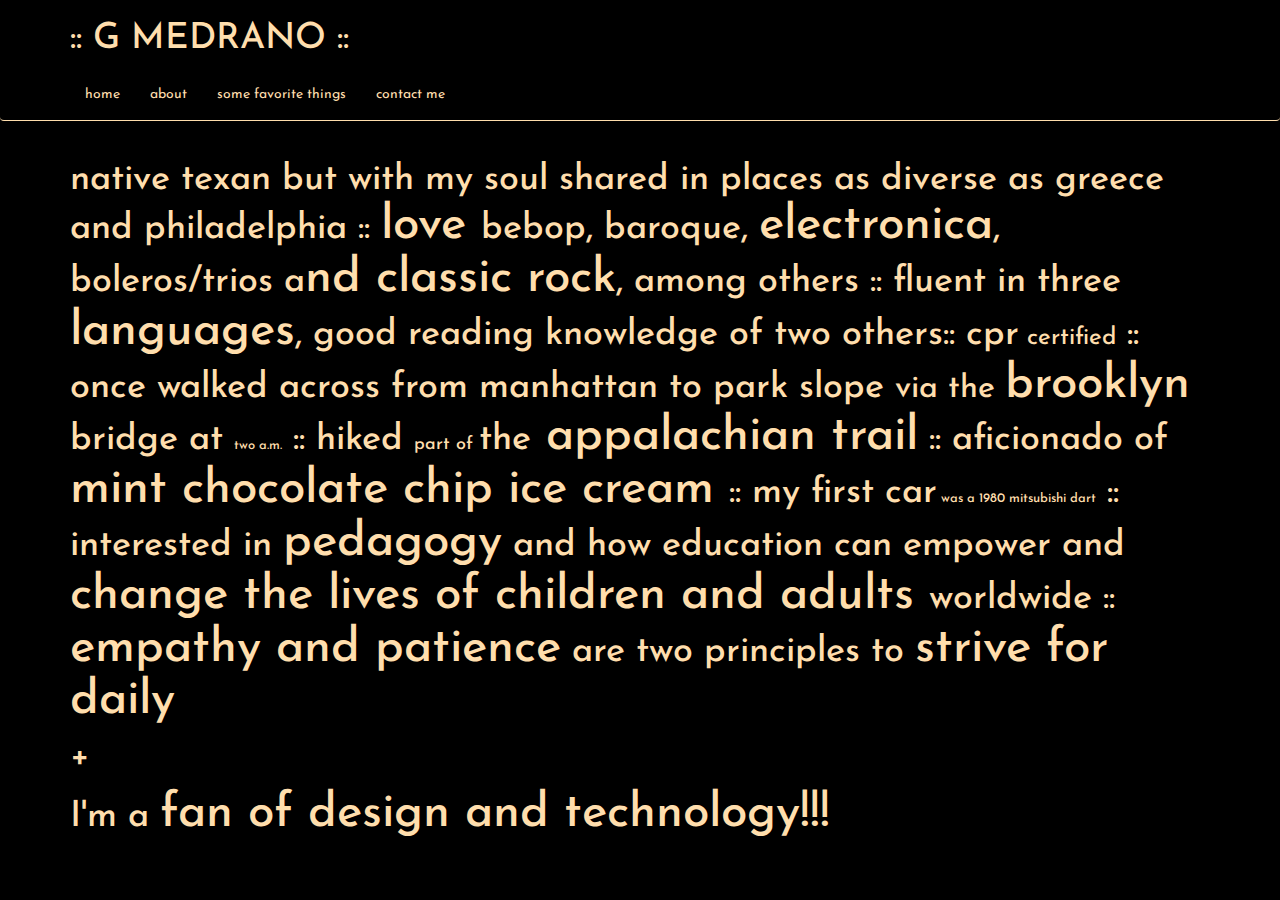
<file: about.html>
<!DOCTYPE html>
<html class="full" lang="en">
<head>
   <meta charset="utf-8">
   <meta http-equiv="X-UA-Compatible" content="IE=edge">
   <meta name="viewport" content="width=device-width, initial-scale=1.0">
   <meta name="description" content="GMEDRANO WEBSITE">
   <title>:: ABOUT ::</title>
   <!--CSS and CDN below -->
   <link rel="stylesheet" href="//netdna.bootstrapcdn.com/font-awesome/4.0.3/css/font-awesome.min.css">
   <link rel="stylesheet" href="//netdna.bootstrapcdn.com/bootstrap/3.1.0/css/bootstrap.min.css">
   <link rel="stylesheet" type="text/css" href="style.css">
   <link href='http://fonts.googleapis.com/css?family=Josefin+Sans' rel='stylesheet' type='text/css'>
</head>
<body>
<div class="navbar navbar-custom navbar-default">
   <div class="container">
      <ul class="nav navbar-default navbar-nav">
         <h1>:: G MEDRANO ::</h1>
         <li><a href="index.html">home</a></li>
         <li><a>about</a></li>
         <li><a href="favorites.html">some favorite things</a></li>
         <li><a href="contact.html">contact me</a></li>
      </ul>
   </div>
</div>
<div class="main container">
   <main>
      <h1>
         <p>native texan but <size="+5">with my soul shared</font> in places as diverse as greece
            and philadelphia :: <font size="+7">love </font>bebop, baroque, <font size="+5">electronica</font>,
            boleros/trios a<font size="+5">n<font size="+7">d</font> classic rock</font>,
            among others :: fluent in three <font size="+6">languages</font>, good reading
            knowledge of two others:: cpr<font size="+2"> certified</font> :: once walked
            across from manhattan to park slope <font size="+3">via the <font size="+5">brooklyn</font>
            </font>bridge at <font size="2">two a.m.</font> :: hiked <font size="+1">part
               of </font>the<font size="+7"> appalachian trail</font> :: aficionado of <font size="+5">mint
               chocolate chip ice cream </font>:: my first car<font size="2"> was a 1980
               mitsubishi dart</font> :: interested in <font size="+4">pedagogy</font> and
            how education can empower and <font size="+5">change the lives of children
               and adults </font>worldwide :: <font size="+4">empathy and patience</font>
            are two principles to <font size="+4">strive for daily</font></font></font></p>
         <p>+</p>
         <p>I'm a <font size="+4">fan of design and technology!!!</h1>
   </main>
</div>
</body>
<script>
   (function(i,s,o,g,r,a,m){i['GoogleAnalyticsObject']=r;i[r]=i[r]||function(){
      (i[r].q=i[r].q||[]).push(arguments)},i[r].l=1*new Date();a=s.createElement(o),
      m=s.getElementsByTagName(o)[0];a.async=1;a.src=g;m.parentNode.insertBefore(a,m)
   })(window,document,'script','//www.google-analytics.com/analytics.js','ga');

   ga('create', 'UA-57708317-1', 'auto');
   ga('send', 'pageview');

</script>
</html>
</file>
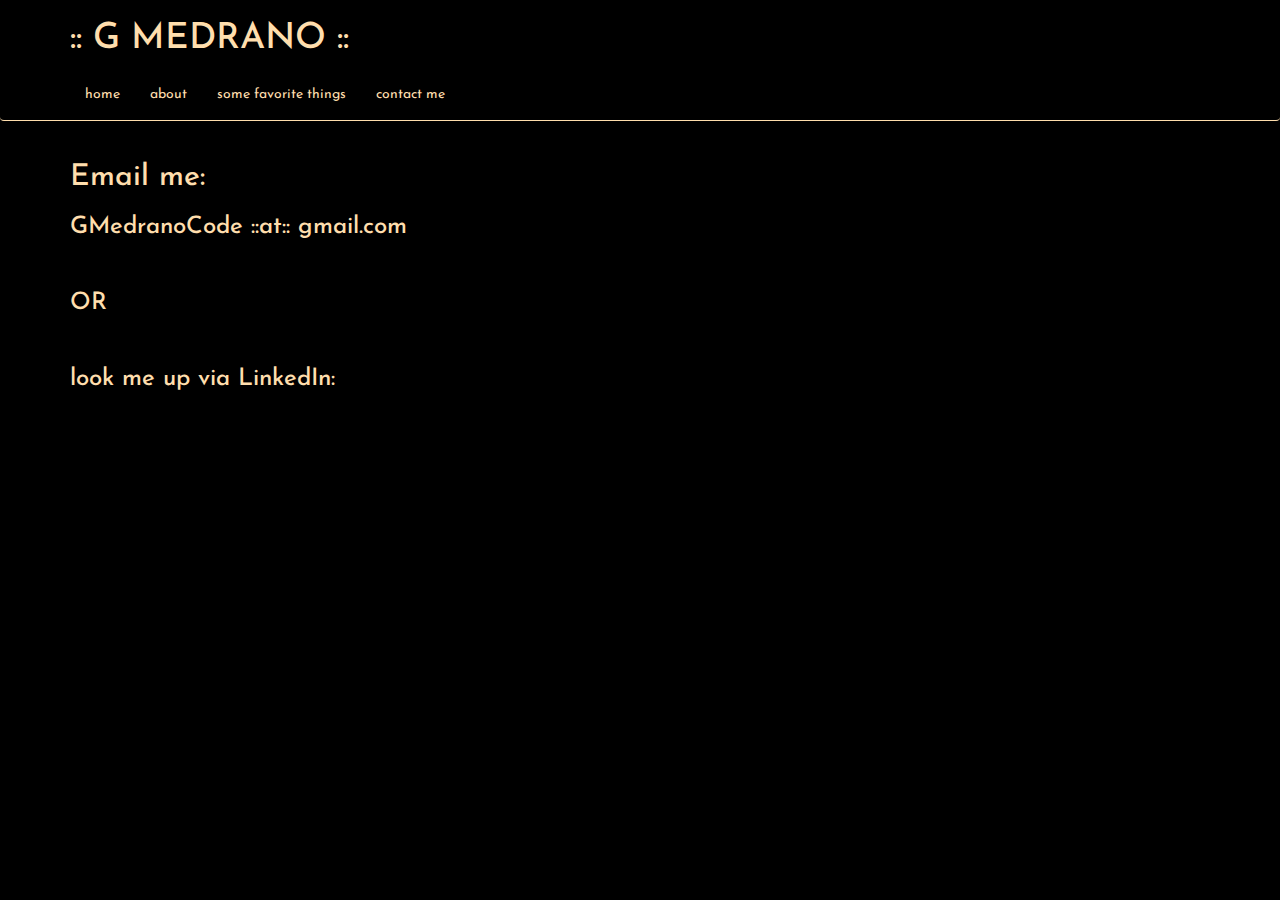
<file: contact.html>
<!DOCTYPE html>
<html class="full" lang="en">
<head>
   <meta charset="utf-8">
   <meta http-equiv="X-UA-Compatible" content="IE=edge">
   <meta name="viewport" content="width=device-width, initial-scale=1.0">
   <meta name="description" content="GMEDRANO WEBSITE">
   <title>:: CONTACT ::</title>

   <!--CSS and CDN below -->
   <link rel="stylesheet" href="//netdna.bootstrapcdn.com/font-awesome/4.0.3/css/font-awesome.min.css">
   <link rel="stylesheet" href="//netdna.bootstrapcdn.com/bootstrap/3.1.0/css/bootstrap.min.css">
   <link rel="stylesheet" type="text/css" href="style.css">
   <link href='http://fonts.googleapis.com/css?family=Josefin+Sans' rel='stylesheet' type='text/css'>

   <!--Linked In JS-->
   <script src="//platform.linkedin.com/in.js" type="text/javascript"></script>
</head>
<body>
<div class="navbar navbar-custom navbar-default">
   <div class="container">
      <ul class="nav navbar-default navbar-nav">
         <h1>:: G MEDRANO ::</h1>
         <li><a href="index.html">home</a></li>
         <li><a href="about.html">about</a></li>
         <li><a href="favorites.html">some favorite things</a></li>
         <li><a>contact me</a></li>
      </ul>
   </div>
</div>
<div class="main container">
   <main>
      <h2><p> Email me: </p></h2>

         <p><h3>GMedranoCode  ::at::  gmail.com </h3></p>
         <p>&nbsp;</p>

            <p><h3>OR</h3></p>
            <p>&nbsp;</p>
            <p><h3>look me up via LinkedIn:</h3>
            <p>&nbsp;</p>
            <script type="IN/MemberProfile" data-id="https://www.linkedin.com/pub/gmedranocode/a7/166/8" data-format="click" data-text="GMedranoCode _"></p>
   </main>
</div>
<script>
   (function(i,s,o,g,r,a,m){i['GoogleAnalyticsObject']=r;i[r]=i[r]||function(){
  (i[r].q=i[r].q||[]).push(arguments)},i[r].l=1*new Date();a=s.createElement(o),
  m=s.getElementsByTagName(o)[0];a.async=1;a.src=g;m.parentNode.insertBefore(a,m)
  })(window,document,'script','//www.google-analytics.com/analytics.js','ga');
  ga('create', 'UA-57708317-1', 'auto');
  ga('send', 'pageview');
</script>
</html>
</file>
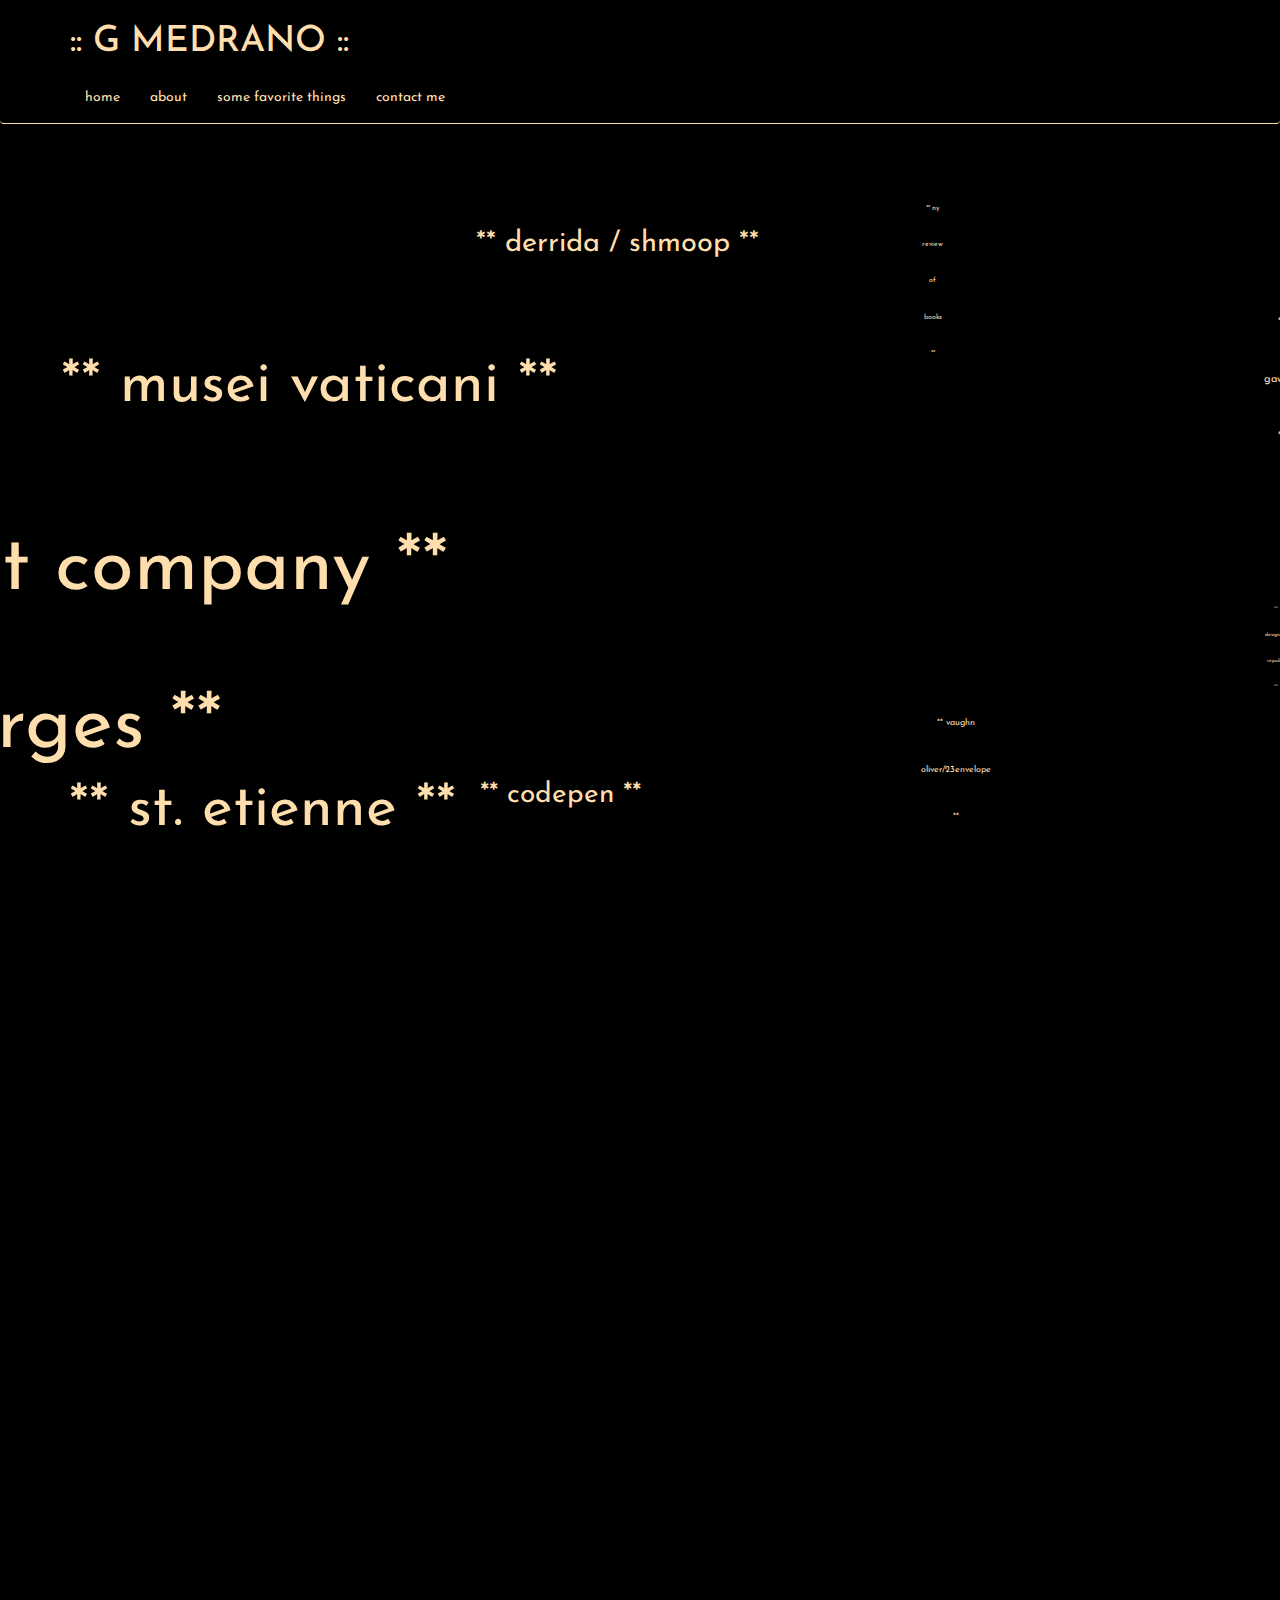
<file: favorites.html>
<!DOCTYPE html>
<html class="full" lang="en">
<head>
   <meta charset="utf-8">
   <meta http-equiv="X-UA-Compatible" content="IE=edge">
   <meta name="viewport" content="width=device-width, initial-scale=1.0">
   <meta name="description" content="GMEDRANO WEBSITE">
   <title>:: FAVORITES ::</title>
   <!--CSS and CDN below -->
   <link rel="stylesheet" href="//netdna.bootstrapcdn.com/font-awesome/4.0.3/css/font-awesome.min.css">
   <link rel="stylesheet" href="//netdna.bootstrapcdn.com/bootstrap/3.1.0/css/bootstrap.min.css">
   <link rel="stylesheet" type="text/css" href="style.css">
   <link href='http://fonts.googleapis.com/css?family=Josefin+Sans' rel='stylesheet' type='text/css'>
</head>
<body>
<div class="navbar navbar-custom navbar-default">
   <div class="container">
      <ul class="nav navbar-default navbar-nav">
         <h1><font face="Josefin Sans">:: G MEDRANO ::</font></h1>
         <li><a href="index.html">home</a></li>
         <li><a href="about.html">about</a></li>
         <li><a>some favorite things</a></li>
         <li><a href="contact.html">contact me</a></li>
      </ul>
   </div>
</div>
<div class="main container" data-respond>
   <main>
      <style>
         body {
            background:black;color: rgba(0, 0, 0, 0.10);
         }
         address {
            font-family:Josefin Sans, sans-serif, helvetica,
            sans-serif;font-style:italic;text-align:right;
         }
         #tagcloud {
            background:transparent;
            font:56px, Josefin Sans,sans-serif;
            height:400px;
            overflow: a ;
            position:relative;
            width:800px;
         }
         #tagcloud ul,#tagcloud li{
            list-style:none;
            margin:3em;
            padding:3em;
         }
         #tagcloud a{
            /* background:#FFF;
            border:1em? solid #FFF; */
            color:navajowhite;
            font-family:Josefin Sans, serif;
            left:75%;
            line-height:5.2em;
            margin:-0.19 0 0;
            padding:0 0.4em;
            position:absolute;
            text-align:center;
            text-decoration:none;
            top:50%;
         }
         #tagcloud a:hover {
            background:transparent;
            border:0px solid #00F;
            z-index:1000 !important;
         }
         .nav {
            background:none !important;
            border: 0;
            box-shadow:none !important;
            font-family:"Josefin Sans Linotype", "Book Antiqua", Josefin Sans, serif;
            color: navajowhite;
         }
         .navbar-default{
            background:none !important;
            border: 0;
            box-shadow:none !important;
            font-family:sanserif;
            color: navajowhite;
         }
         .navbar-default .navbar-nav>li>a,
         .navbar-default .navbar-nav>li>a:visited,
         .navbar-default .navbar-nav>li>a:focus {
            color: navajowhite;
         }
         .navbar-default .navbar-nav>li>a:hover {
            color: aqua;
         }
         .navbar {
            border-bottom: 1px solid navajowhite;
         }
      </style>
      </head>
      <body>
      <main>
         <div id="tagcloud" onmousemove="stepping = (event.clientY - container.offsetTop) / container.offsetHeight * 0.9 - 0.6;">
            <li><a href="http://www.brainpickings.org/2013/09/03/jorge-luis-borges-on-writing/">** borges **</a></li>
            </br>
            <li><a href="http://www.saintetienne.com/">** st. etienne **</a></li>
            </br>
            <li><a href="http://www.codepen.io/">** codepen **</a></li>
            </br>
            <li><a href="http://www.artbooks.de/v23/">** vaughn oliver/23envelope **</a></li>
            </br>
            <li><a href="http://designenvy.aiga.org/wipeout-the-designers-republic/">**  designer's republic **</a></li>
            </br>
            <li><a href="http://www.criterion.com/films/209-l-avventura">** l'avventura / criterion films **</a></li>
            </br>
            <li><a href="http://gawker.com/">** gawker **</a></li>
            </br>
            <li><a href="http://www.nybooks.com/">** ny  review  of  books **</a></li>
            </br>
            <li><a href="http://www.shmoop.com/derrida/">** derrida / shmoop **</a></li>
            </br>
            <li><a href="http://www.museivaticani.va/">** musei vaticani **</a></li>
            </br>
            <li><a href="http://www.fastcompany.com">** fast  company ** </a></li>
            </ul>
         </div>
         <script type="text/javascript">
            var a = -.03, b = 0.25, e;
            var offA = 1, stepping = .25;
            var container = document.getElementById("tagcloud");
            window.onload = function()
            {
               e = container.getElementsByTagName("A");
               for (var i = e.length - 1; i >= 0; i--)
               {
                  e[i].tcAngle = i * Math.PI * 2 / e.length;
               }
               setInterval(function()
               {
                  for (var i = e.length - 1; i >= 0; i--)
                  {
                     var angle = e[i].tcAngle + offA;
                     x = 65 + Math.sin(angle) * 100;
                     y = 65 + Math.cos(angle) * 70;
                     tcSize = Math.round(20 - Math.sin(angle) * 60);
//			y = (y - 50) * (200 - x * 2) * 0.01 + 50;
                     e[i].style.fontSize = tcSize + "px";
                     e[i].style.zIndex = tcSize;
                     e[i].style.left = (container.offsetWidth * x / 100 - e[i].offsetWidth / 20) + "px";
                     e[i].style.top  = y + "%";
                  }
                  offA += stepping;
               }, 45);
            }
         </script>
      </main>
      </body>

      <script>
         (function(i,s,o,g,r,a,m){i['GoogleAnalyticsObject']=r;i[r]=i[r]||function(){
            (i[r].q=i[r].q||[]).push(arguments)},i[r].l=1*new Date();a=s.createElement(o),
            m=s.getElementsByTagName(o)[0];a.async=1;a.src=g;m.parentNode.insertBefore(a,m)
         })(window,document,'script','//www.google-analytics.com/analytics.js','ga');
         ga('create', 'UA-57708317-1', 'auto');
         ga('send', 'pageview');
      </script>
</html>

































<!--html class="full" lang="en">
<head>
   <meta charset="utf-8">
   <meta http-equiv="X-UA-Compatible" content="IE=edge">
   <meta name="viewport" content="width=device-width, initial-scale=1.0">
   <meta name="description" content="GMEDRANO WEBSITE">
   <title>:: FAVORITES ::</title>
   <!--CSS and CDN below -->
   <!--link rel="stylesheet" href="//netdna.bootstrapcdn.com/font-awesome/4.0.3/css/font-awesome.min.css">
   <link rel="stylesheet" href="//netdna.bootstrapcdn.com/bootstrap/3.1.0/css/bootstrap.min.css">
   <link rel="stylesheet" type="text/css" href="style.css">
   <link href='http://fonts.googleapis.com/css?family=Josefin+Sans' rel='stylesheet' type='text/css'>
   <link href="http://www.jqueryscript.net/css/jquerysctipttop.css" rel="stylesheet" type="text/css">
   <script src="http://ajax.googleapis.com/ajax/libs/jquery/1.11.0/jquery.min.js"></script>
   <script type="text/javascript" src="src/tagcloud.jquery.js"></script>
   <link href="http://www.jqueryscript.net/css/jquerysctipttop.css" rel="stylesheet" type="text/css">
   <style>
      /* Force CSS reset, to include after CSS */
      /* Always include after any other CSS */
      * {
         resize: none;
         border: none;
         outline: none;
         text-decoration: none;
         padding: 0px;
         margin: 0px;
         list-style-type: none;
      }
   </style>
   <script type="text/javascript">
      var settings = {
         //height of sphere container
         height: 400,
         //width of sphere container
         width: 400,
         //radius of sphere
         radius: 150,
         //rotation speed
         speed: 3,
         //sphere rotations slower
         slower: 0.9,
         //delay between update position
         timer: 5,
         //dependence of a font size on axis Z
         fontMultiplier: 15,
         //tag css stylies on mouse over
         hoverStyle: {
            border: 'none',
            color: '#0b2e6f'
         },
         //tag css stylies on mouse out
         mouseOutStyle: {
            border: '',
            color: ''
         }
      };

      $(document).ready(function(){
         $('#tagcloud').tagoSphere(settings);
      });
   </script>

   <link href="http://www.jqueryscript.net/css/jquerysctipttop.css" rel="stylesheet" type="text/css">
</head>
<body>
<div class="navbar navbar-custom navbar-default">
   <div class="container">
      <ul class="nav navbar-default navbar-nav">
         <h1><font face="Josefin Sans">:: G MEDRANO ::</font></h1>
         <li><a href="index.html">home</a></li>
         <li><a href="about.html">about</a></li>
         <li><a>some favorite things</a></li>
         <li><a href="contact.html">contact me</a></li>
      </ul>
   </div>
</div>
<!--div class="main container" data-respond>
   <main>
      <style>
         body {
            background:black;color: rgba(0, 0, 0, 0.10);
         }

         address {
            font-family:Josefin Sans, sans-serif, helvetica,

            sans-serif;font-style:italic;text-align:right;
         }

         #tagcloud {
            background:transparent;
            font:56px, Josefin Sans,sans-serif;
            height:400px;
            position:relative;
            width:800px;
         }

         #tagcloud ul,#tagcloud li{
            list-style:none;
            margin:3em;
            padding:3em;
         }

         #tagcloud a{
            /* background:#FFF;
            border:1em? solid #FFF; */
            color:navajowhite;
            font-family:Josefin Sans, serif;
            left:75%;
            line-height:5.2em;
            margin:-0.19 0 0;
            padding:0 0.4em;
            position:absolute;
            text-align:center;
            text-decoration:none;
            top:50%;
         }
         #tagcloud a:hover {
            background:transparent;
            border:0px solid #00F;
            z-index:1000 !important;
         }

         .nav {
            background:none !important;
            border: 0;
            box-shadow:none !important;
            font-family:"Josefin Sans Linotype", "Book Antiqua", Josefin Sans, serif;
            color: navajowhite;
         }

         .navbar-default{
            background:none !important;
            border: 0;
            box-shadow:none !important;
            font-family:sanserif;
            color: navajowhite;
         }

         .navbar-default .navbar-nav>li>a,
         .navbar-default .navbar-nav>li>a:visited,
         .navbar-default .navbar-nav>li>a:focus {
            color: navajowhite;
         }

         .navbar-default .navbar-nav>li>a:hover {
            color: aqua;

         }

         .navbar {
            border-bottom: 1px solid navajowhite;
         }
      </style>
      </head>
      <body>
      <main>
   </main-->
<!--h1 style="margin-top:150px; margin-bottom:50px">jquery tagcloud plugin demo</h1>
<div id="tagcloud">
   <ul>
      <li><a href="#">dazzlingly</a></li>
      <li><a href="#">natatory</a></li>
      <li><a href="#">automa</a></li>
      <li><a href="#">vinologist</a></li>
   </ul>
</div>
<script type="text/javascript">
   var settings = {
//height of sphere container
      height: 400,
//width of sphere container
      width: 400,
//radius of sphere
      radius: 150,
//rotation speed
      speed: 3,
//sphere rotations slower
      slower: 0.9,
//delay between up<a href="http://www.jqueryscript.net/time-clock/">date</a> position
      timer: 5,
//dependence of a font size on axis Z
      fontMultiplier: 15,
//tag css stylies on mouse over
      hoverStyle: {
         border: 'none',
         color: '#0b2e6f'
      },
//tag css stylies on mouse out
      mouseOutStyle: {
         border: '',
         color: ''
      }
   };

   $(document).ready(function(){
      $('#tagcloud').tagoSphere(settings);
   });
   </script>
</file>
<file: style.css>
/*
*styling for background below. Class img responsive in HTML.
*hexa color = #ffff
*/
body {
   background-color: black;
   font-family: "Josefin Sans", serif;
}

#bg {'Josefin Sans';
   position: fixed;
   top: -37.25%;
   left: -50%;
   width: 200%;
   height: 200%;
}

#bg img {
   position: absolute;
   top: 0;
   left: 0;
   right: 0;
   bottom: 0;
   margin: auto;
   min-width: 50%;
   min-height: 50%;
}


.pure-img-responsive {
   max-width: 100%;
   height: auto;
}

.h1{
   font-family:'Josefin Sans',sans-serif;
}

.nav {
   background:none !important;
   border: 0;
   box-shadow:none !important;
   font-family:'Josefin Sans',sans-serif;
   color: navajowhite;
}

.navbar-default {
   background: none !important;
   border: 0;
   box-shadow: none !important;
   font-family:'Josefin Sans',sans-serif;
   color: navajowhite;
}

.navbar-default .navbar-nav>li>a,
.navbar-default .navbar-nav>li>a:visited,
.navbar-default .navbar-nav>li>a:focus {
   color: navajowhite;
   font-family:'Josefin Sans',sans-serif;
}

.navbar-default .navbar-nav>li>a:hover {
   color: aqua;
   font-family:'Josefin Sans',sans-serif;

}

.navbar {
   border-bottom: 1px solid navajowhite;
   font-family:'Josefin Sans',sans-serif;
}

.main {
   color:navajowhite;
}

.container {
   font-family:'Josefin Sans', sans-serif;
}

textarea {
   overflow: auto;
   background-color: black;
   border: 1px solid navajowhite;
   margin: 20px 0 !important;
   font-size: 0.8em !important;
   font-family: helvetica, "Helvetica Neue", Helvetica, Arial, sans-serif !important;
}

span {
   font-weight: bold;
   -webkit-transition: .1s ease-in-out;
   -moz-transition: .1s ease-in-out;
   -o-transition: .1s ease-in-out;
   transition: .1s ease-in-out;
}

#tagsphere-holder { border-radius: 50%; }

.tag { cursor: pointer; }

.tag:hover { color: #000; }

a {
   -webkit-font-smoothing: antialiased;
   text-shadow: 1px 1px 1px rgba(0,0,0,0.004);
   text-decoration: none;
   color: auto;
}
</file>
